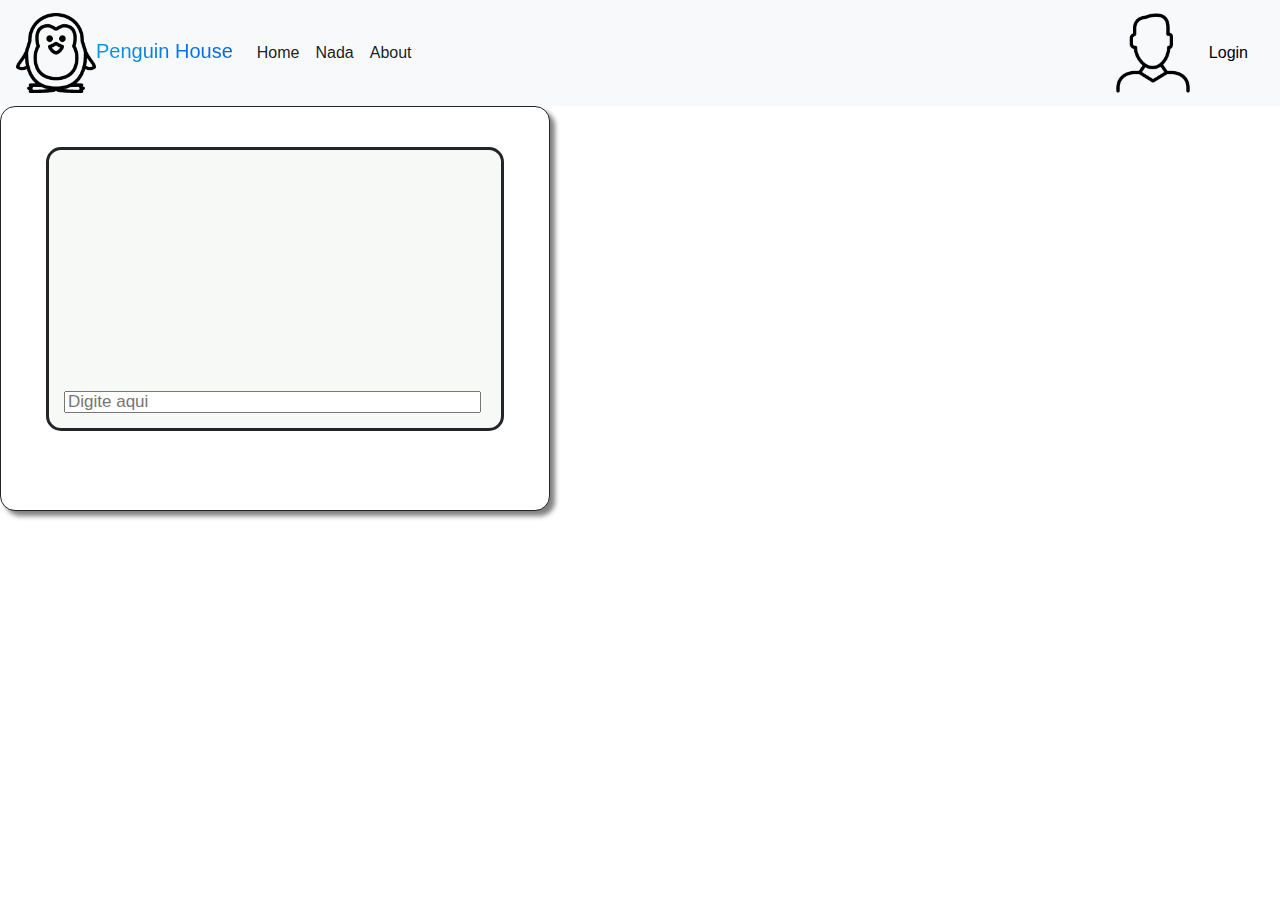
<file: index.html>
<!DOCTYPE html>
<html lang="pt">

<head>
  <meta charset="UTF-8">
  <meta http-equiv="X-UA-Compatible" content="IE=edge">
  <meta name="viewport" content="width=device-width, initial-scale=1.0">
  <link rel="shortcut icon" href="imagens/penguin house.ico" type="image/x-icon">
  <link rel="stylesheet" href="nada.css">
  <link rel="stylesheet" href="https://stackpath.bootstrapcdn.com/bootstrap/4.3.1/css/bootstrap.min.css"
    integrity="sha384-ggOyR0iXCbMQv3Xipma34MD+dH/1fQ784/j6cY/iJTQUOhcWr7x9JvoRxT2MZw1T" crossorigin="anonymous">
  <script src="https://code.jquery.com/jquery-3.3.1.slim.min.js"
    integrity="sha384-q8i/X+965DzO0rT7abK41JStQIAqVgRVzpbzo5smXKp4YfRvH+8abtTE1Pi6jizo"
    crossorigin="anonymous"></script>
  <script src="https://cdnjs.cloudflare.com/ajax/libs/popper.js/1.14.7/umd/popper.min.js"
    integrity="sha384-UO2eT0CpHqdSJQ6hJty5KVphtPhzWj9WO1clHTMGa3JDZwrnQq4sF86dIHNDz0W1"
    crossorigin="anonymous"></script>
  <script src="https://stackpath.bootstrapcdn.com/bootstrap/4.3.1/js/bootstrap.min.js"
    integrity="sha384-JjSmVgyd0p3pXB1rRibZUAYoIIy6OrQ6VrjIEaFf/nJGzIxFDsf4x0xIM+B07jRM"
    crossorigin="anonymous"></script>
  <title>Penguin House</title>
  <style>
    .navbar-brand {
      background: linear-gradient(to right, #01B6E5 0%, #0161ED 100%);
      -webkit-background-clip: text;
      -webkit-text-fill-color: transparent;
    }
  </style>
</head>

<body>
  <nav id="nav" class="navbar navbar-expand-lg navbar-light bg-light">
    <a class="navbar-brand" href="index.html"><img class="img" src="imagens/Icons8-Ios7-Holidays-Christmas-Penguin.ico" />Penguin House</a>
    <button class="navbar-toggler" type="button" data-toggle="collapse" data-target="#navbarTogglerDemo01"
      aria-controls="navbarTogglerDemo01" aria-expanded="false" aria-label="Toggle navigation">
      <span class="navbar-toggler-icon"></span>
    </button>
    <div class="collapse navbar-collapse" id="navbarTogglerDemo01">
      <ul class="navbar-nav mr-auto mt-2 mt-lg-0">
        <li class="nav-item active">
          <a class="nav-link" href="#">Home<span class="sr-only">(current)</span></a>
        </li>
        <li class="nav-item active">
          <a class="nav-link" href="https://images.sympla.com.br/5efaac73cffc8.jpg">Nada</a>
        </li>
        <li class="nav-item active">
          <a class="nav-link" href="about.html">About</a>
        </li>
      </ul>
      <img class="profileimg" src="imagens/Iconsmind-Outline-Administrator.ico" alt=""><a style="color: black;"
        class="nav-link" href="login.html">Login</a>
    </div>
  </nav>

  

<div id='bodybox'>
  <div id='chatborder'>
    <p id="chatlog7" class="chatlog">&nbsp;</p>
    <p id="chatlog6" class="chatlog">&nbsp;</p>
    <p id="chatlog5" class="chatlog">&nbsp;</p>
    <p id="chatlog4" class="chatlog">&nbsp;</p>
    <p id="chatlog3" class="chatlog">&nbsp;</p>
    <p id="chatlog2" class="chatlog">&nbsp;</p>
    <p id="chatlog1" class="chatlog">&nbsp;</p>
    <input type="text" name="chat" id="chatbox" placeholder="Digite aqui" onfocus="placeHolder()">
  </div>
  <br>
  <br>




</body>

</html>
</file>
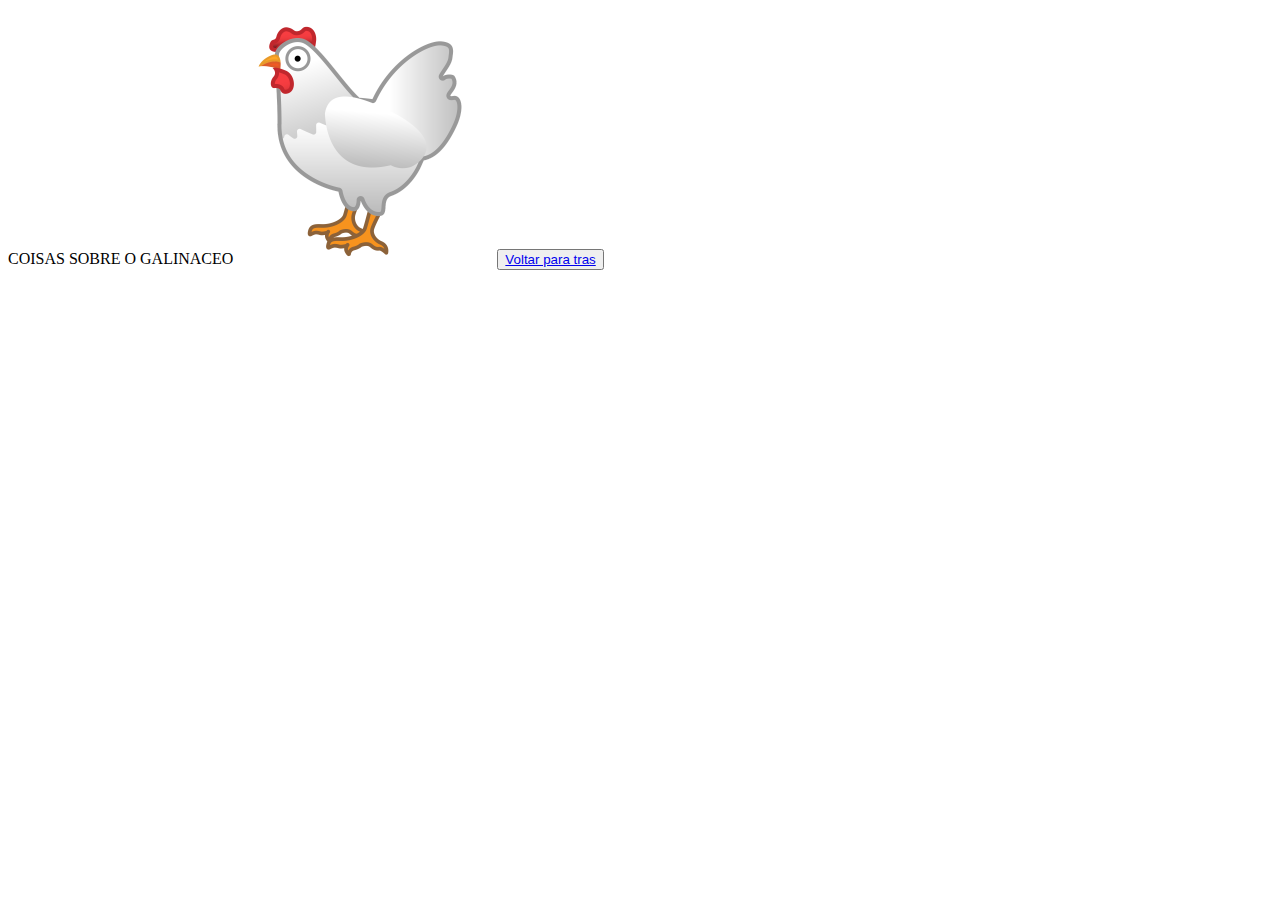
<file: about.html>
<!DOCTYPE html>
<html lang="en">

<head>
    <meta charset="UTF-8">
    <meta http-equiv="X-UA-Compatible" content="IE=edge">
    <meta name="viewport" content="width=device-width, initial-scale=1.0">
    <title>Sobre o Pedró</title>
</head>

<body>
    COISAS SOBRE O GALINACEO
    <img src="imagens/Google-Noto-Emoji-Animals-Nature-22266-chicken.ico">
</body>

<button><a href="index.html">Voltar para tras</a></button>

</html>
</file>
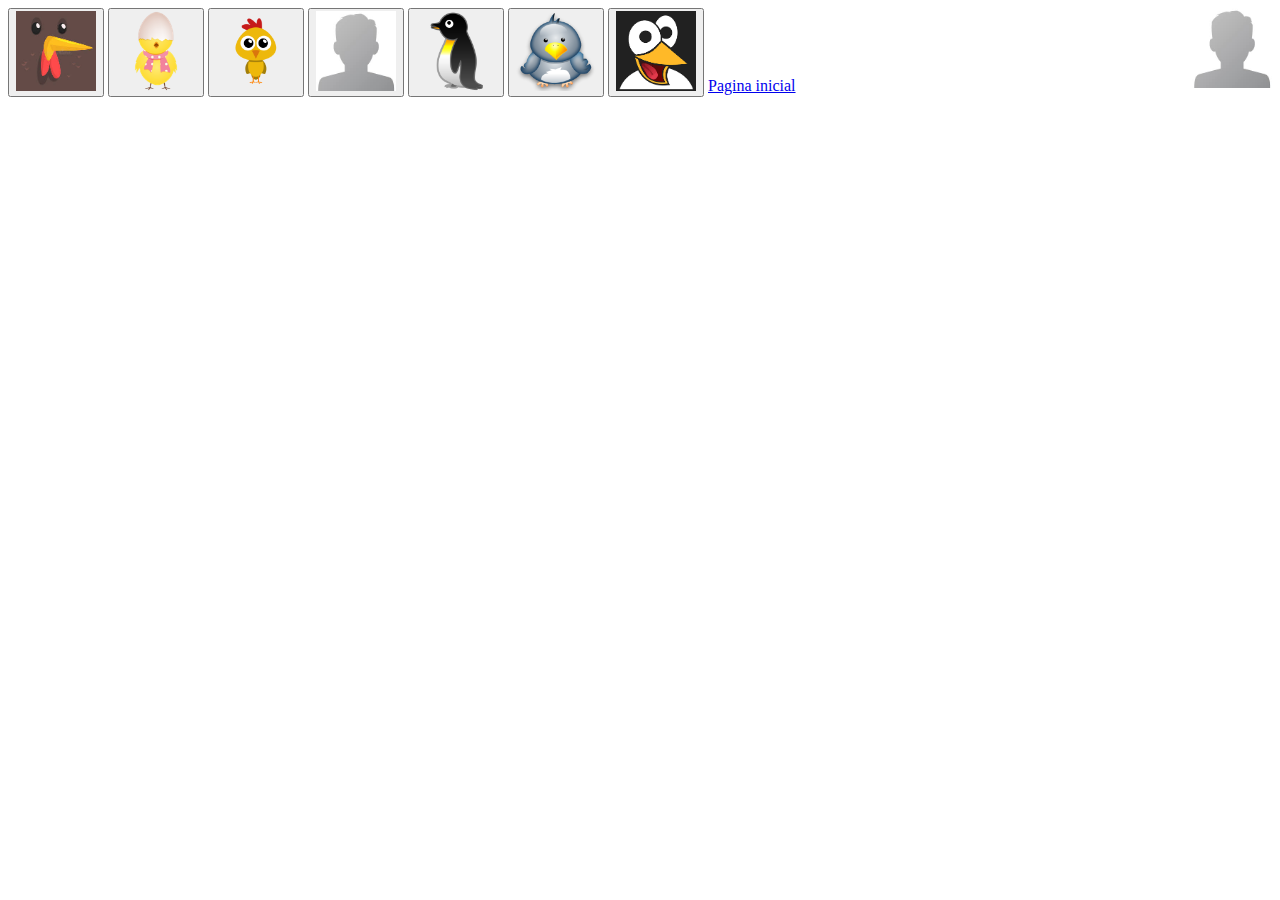
<file: puta.html>
<!DOCTYPE html>
<html lang="en">

<head>
    <script src="https://ajax.googleapis.com/ajax/libs/jquery/3.5.1/jquery.min.js"></script>
    <meta charset="UTF-8">
    <meta http-equiv="X-UA-Compatible" content="IE=edge">
    <meta name="viewport" content="width=device-width, initial-scale=1.0">
    <title>Document</title>
    <style>
        .imga {
            width: 80px;
            width: 80px;
        }
    </style>
</head>

<body>

    <script type="text/javascript">
            $(document).ready(function(){
                $(".imga").click(function(){
                    var image_src = $(this).attr("src");
                    $("#myImage").replaceWith("<img style='float: right;' id='myImage' class='imga' src=" + image_src + "></img>");
                });
            });
    </script>

    <button><img class="imga" src="imagens/avatargalinha.jpg"></button>

    <button><img class="imga" src="imagens/avatares/chicken-egg-shell-top-icon.png"></button>

    <button><img class="imga" src="imagens/avatares/chicken-icon.png"></button>

    <button><img class="imga" src="imagens/avatardefault.jpg"></button>

    <button><img class="imga" src="imagens/avatares/22272-penguin-icon.png"></button>

    <button><img class="imga" src="imagens/avatares/penguin-icon.png" alt=""></button>

    <button><img class="imga" src="imagens/avatarpinguim.png"></button>

    <a href="index.html">Pagina inicial</a>

    <!-- Este e a imagem que fica ao lado -->
    <img style="float: right;" id="myImage" class="imga" src="imagens/avatardefault.jpg">
    <!-- Este e a imagem que fica ao lado -->


</body>

</html>
</file>
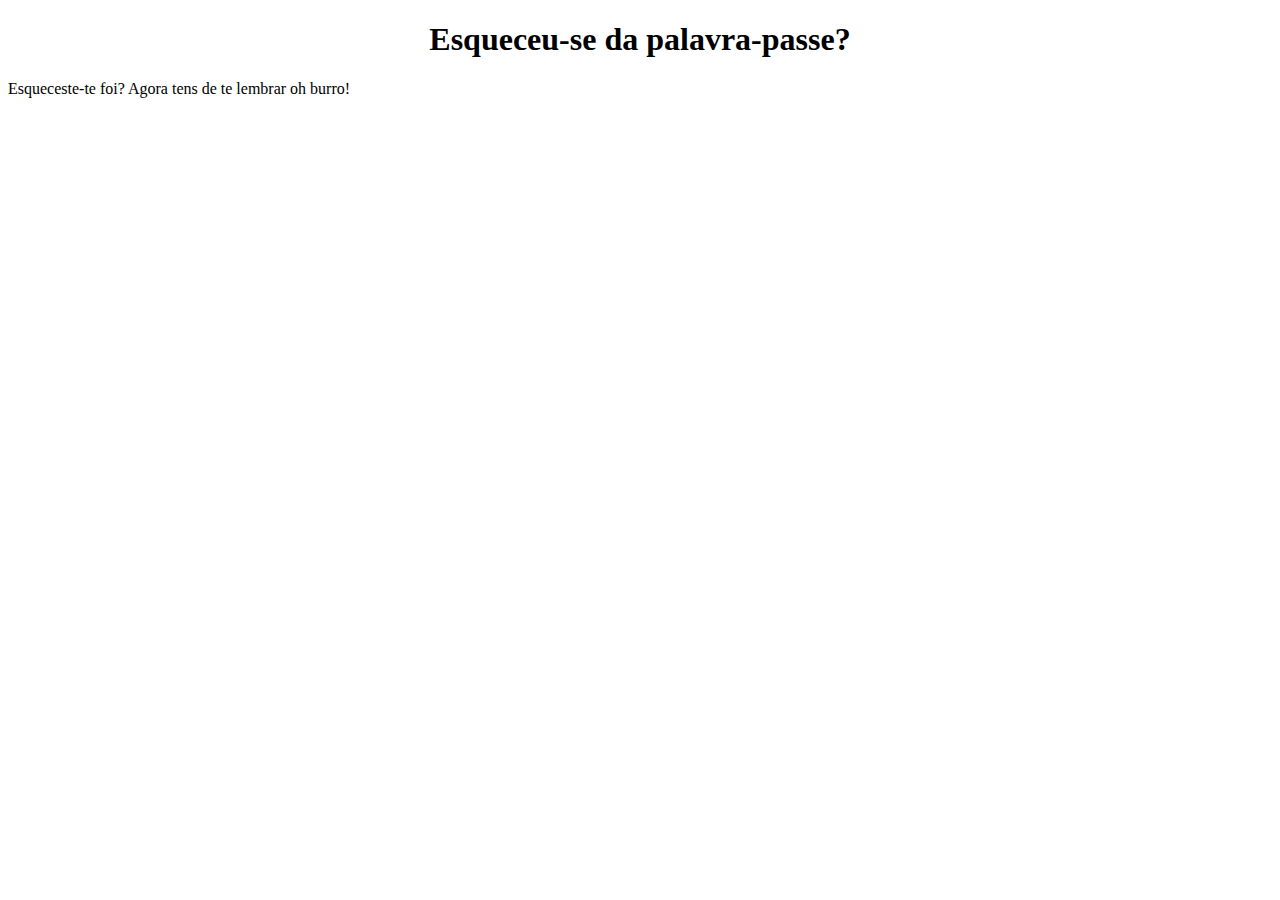
<file: recuperarpass.html>
<!DOCTYPE html>
<html lang="en">

<head>
    <meta charset="UTF-8">
    <meta http-equiv="X-UA-Compatible" content="IE=edge">
    <meta name="viewport" content="width=device-width, initial-scale=1.0">
    <link rel="shortcut icon" href="imagens/penguin house.ico" type="image/x-icon">
    <title>Esqueceu-se da palavra-passe? | Penguin House</title>
</head>

<body>
    <h1 style="text-align: center;">Esqueceu-se da palavra-passe?</h1>
    Esqueceste-te foi? Agora tens de te lembrar oh burro!
</body>

</html>
</file>
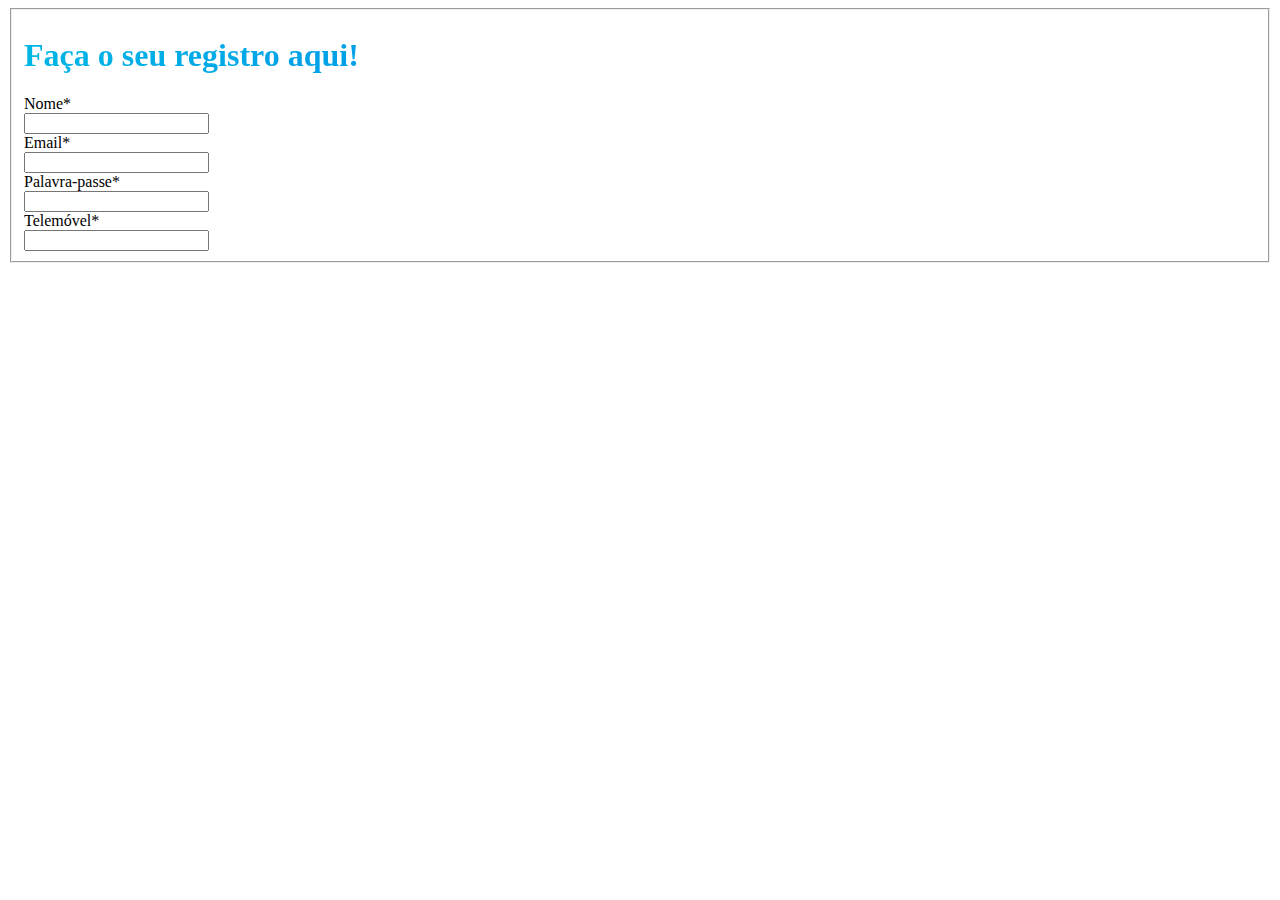
<file: signup.html>
<!DOCTYPE html>
<html lang="en">

<head>
    <meta charset="UTF-8">
    <meta http-equiv="X-UA-Compatible" content="IE=edge">
    <meta name="viewport" content="width=device-width, initial-scale=1.0">
    <link rel="shortcut icon" href="imagens/penguin house.ico" type="image/x-icon">
    <title>Signup | Penguin House</title>
    <style>
        .titulos {
            background: linear-gradient(to right, #01B6E5 0%, #0161ED 100%);
            -webkit-background-clip: text;
            -webkit-text-fill-color: transparent;
        }
    </style>
</head>

<body>
    <fieldset>
        <h1 class="titulos">Faça o seu registro aqui!</h1>
        <div class="">
            <label>
                <span>Nome*</span>
            </label>
            <div>
                <input id="nome" class="input-text" type="text" name="name" value="" title="Nome" maxlength="40"
                    data-validade="{required:true}" autocomplete="off" aria-required="true">
            </div>
            <label>
                <span>Email*</span>
            </label>
            <div>
                <input id="email" class="input-text" type="email" name="Email" autocomplete="email" value=""
                    title="Email" data-validade="{required:true, 'validade-email':true}" aria-required="true">
            </div>
            <label>
                <span>Palavra-passe*</span>
            </label>
            <div>
                <input id="password" class="input-text" type="password" name="password" title="Palavra-Passe"
                    data-password-min-lenght="8" data-password-min-characther-sets="3" data-validade="{required:true,
                        'validade-customer-password':true" autocomplete="off" aria-required="true">
            </div>
            <label>
                <span>Telemóvel*</span>
            </label>
            <div>
                <input id="telemovel" class="input-text" type="text" name="Telemóvel" title="Telemóvel" maxlength="9"
                    minlength="9" data-telemovel-min-lenght="9" data-telemovel-max-lenght="9" data-validade="{required:true,
                        'validade-telemovel'=true}" aria-required="true">
            </div>
        </div>
    </fieldset>
</body>

</html>
</file>
<file: nada.css>
body {
    font-weight: normal;
    font-stretch: normal;
    font-style: normal;
    letter-spacing: normal;
    transition: none;
}
.menu {
    background: white;
    display: inline-block;
    /*tipo de exibicao*/
    display: flex;
    /*tipo de exibicao*/
    padding: 33px 28px;
    /*gerar espaço volta de conteudo*/
    border-style: groove;
    /*estilo das bordas*/
    border-color: black;
    margin-left: 10px;
    /*margens*/
    margin-right: 10px;
    /*margens*/
    margin-top: 15px;
    /*margens*/
}
.menu{
    justify-content: center;
    background: white;
    display: inline-block; /*tipo de exibicao*/ 
    display: flex !important; /*tipo de exibicao*/
    margin-top: 20px;

}

.menu>ul {
    font-size: 0;
    /*tammanho da fonte*/
    float: right;
    /*flutuar um elemento*/
    height: 60px;
    /*altura*/
}
.menu > ul > li{ /*links/linhas*/
    display: inline-block !important;
    align-items: center;
    font-size: 17px;
    font-family: 'latobold';
    /*tipo de letra*/
    padding-right: 10px;
    /*espaco entre conteudo*/
    padding-left: 290px;
    /*espaco entre conteudo*/
    text-transform: uppercase;
    /*capitalizacao do texto*/
    position: relative;
    /*metodo de posicionamento*/
    font-size: 16px;
    font-family: 'latobold'; /*tipo de letra*/
    padding-left: 140px; /*espaco entre conteudo*/
    text-transform: uppercase; /*capitalizacao do texto*/
    position: relative; /*metodo de posicionamento*/
    height: calc(100% - 10px);
    top: 8px;
    cursor: pointer;
    /*tipo de cursor*/
}

.menu>ul>li i {
    font-size: 5px;
    margin-left: 5px;
    vertical-align: text-top;
    /*alinhar verticalmente*/
    line-height: 16px !important;
    /*altura da linha dos elementos*/
    /*!important - usado para dar importancia e prioridade ao estilos anteriores*/
}

.menu>ul>li a {
    color: black;
}

.menu>ul>li:hover>a,
.menu>ul>li .sub-menu li:hover a {
    color: #2980b9 !important;
    /*cor dos links quando o cursor passa pro cima*/
}

    
.img {
    /*imagem*/
    width: auto;
    max-width: 80px;
    height: auto;
}
.imga {
    /*imagem*/
    width: auto;
    max-width: 80px;
    height: auto;
    
}


.menu>ul>li .sub-menu {
    border: 0;
    /*borda*/
    text-align: left;
    padding: 28px 25px!important;
    border-radius: 0;
    /*cantos arredondados*/
    -webkit-box-shadow: inset 0 7px 13px -10px grey;
    -moz-box-shadow: inset 0 7px 13px -10px grey;
    box-shadow: inset 0 7px 13px -10px grey, 0px 3px 6px 0 rgba(0, 0, 0, 0.15);
    top: 39px;
    min-width: 100%;
    -webkit-box-sizing: border-box;
    -moz-box-sizing: border-box;
    box-sizing: border-box;
    background: #fff;
    position: absolute;
    top: 67px;
    left: 50%;
    transform: translateX(-50%);
    /*dimensionar elementos*/
    -moz-transform: translateX(-50%);
    -ms-transform: translateX(-50%);
    -o-transform: translateX(-50%);
    min-width: 132px;
    display: none;
}

.menu>ul>li:hover .sub-menu {
    display: block;
}

.menu>ul>li .sub-menu li a {
    color: #808184;
    font-family: "latoregular";
    text-transform: none;
    padding-bottom: 20px;
    display: block;
}

.menu>ul>li .sub-menu li:last-child a {
    padding-bottom: 0px;
}

@media only screen and (min-width: 1025px) {
    .menu>ul {
        display: block !important;
    }
    .menu i.icone-burguer {
        display: none !important;
    }
}

@media only screen and (max-width: 1024px) {
    .menu>ul {
        height: auto;
        float: none;
        display: none;
    }
    .menu {
        position: relative;
    }
    .menu i.icone-burguer {
        position: absolute;
        top: 43px;
        right: 31px;
        font-size: 30px;
        content: "\e916";
        /*usado com pseudo-elemntos serve para inserir conteudo gerado*/
        color: #fff;
        font-family: 'toolkit_font'!important;
        cursor: pointer;
    }
    .menu>ul>li {
        display: block;
        width: 100%;
        height: auto;
        line-height: normal;
        padding: 10px 0px;
    }
    .menu>ul>li .sub-menu {
        position: relative;
        top: initial;
        left: initial;
        transform: initial;
        -moz-transform: initial;
        -ms-transform: initial;
        -o-transform: initial;
        min-width: 0px;
        -webkit-box-sizing: border-box;
        -moz-box-sizing: border-box;
        box-sizing: border-box;
        background: transparent;
        box-shadow: none;
        padding: 0px!important;
    }
    .menu>ul>li .sub-menu li a {
        color: #fff;
        padding-bottom: 10px;
        padding-top: 10px;
        padding-left: 15px;
    }
    .menu>ul>li:hover .sub-menu {
        display: none;
    }
}

@media only screen and (max-width: 440px) {
    .menu>img {
        width: 160px;
    }
    .menu i.icone-burguer {
        top: 34px;
    }
}

.profileimg {
    width: auto;
    max-width: 80px;
    height: auto;
}

li a,
.dropbtn {
    display: inline-block;
    color: rgb(0, 0, 0);
    text-align: center;
    padding: 14px 16px;
    text-decoration: none;
}

li.dropdown {
    display: inline-block;
}

.dropdown-conteudo {
    display: none;
    position: absolute;
    background-color: #f9f9f9;
    min-width: 160px;
    box-shadow: 0px 8px 16px 0px rgba(0, 0, 0, 0.2);
    z-index: 1;
}

.dropdown-conteudo a {
    color: black;
    padding: 12px 16px;
    text-decoration: none;
    display: block;
    text-align: left;
}

.dropdown-conteudo a:hover {
    background-color: #f1f1f1;
}

.dropdown:hover .dropdown-conteudo {
    display: block;
}


/*Isto e o CSS para o chat CTRL + C, CTRL + V total*/

#bodybox {
  margin: ;
  max-width: 550px;
  font: 15px arial, sans-serif;
  background-color: white;
  border-style: solid;
  border-width: 1px;
  padding-top: 20px;
  padding-bottom: 25px;
  padding-right: 25px;
  padding-left: 25px;
  box-shadow: 5px 5px 5px grey;
  border-radius: 15px;
}

#chatborder {
  border-style: solid;
  background-color: #f6f9f6;
  border-width: 3px;
  margin-top: 20px;
  margin-bottom: 20px;
  margin-left: 20px;
  margin-right: 20px;
  padding-top: 10px;
  padding-bottom: 15px;
  padding-right: 20px;
  padding-left: 15px;
  border-radius: 15px;
}

.chatlog {
   font: 15px arial, sans-serif;
}

#chatbox {
  font: 17px arial, sans-serif;
  height: 22px;
  width: 100%;
}

h1 {
  margin: auto;
}

pre {
  background-color: #f0f0f0;
  margin-left: 20px;
}
</file>
